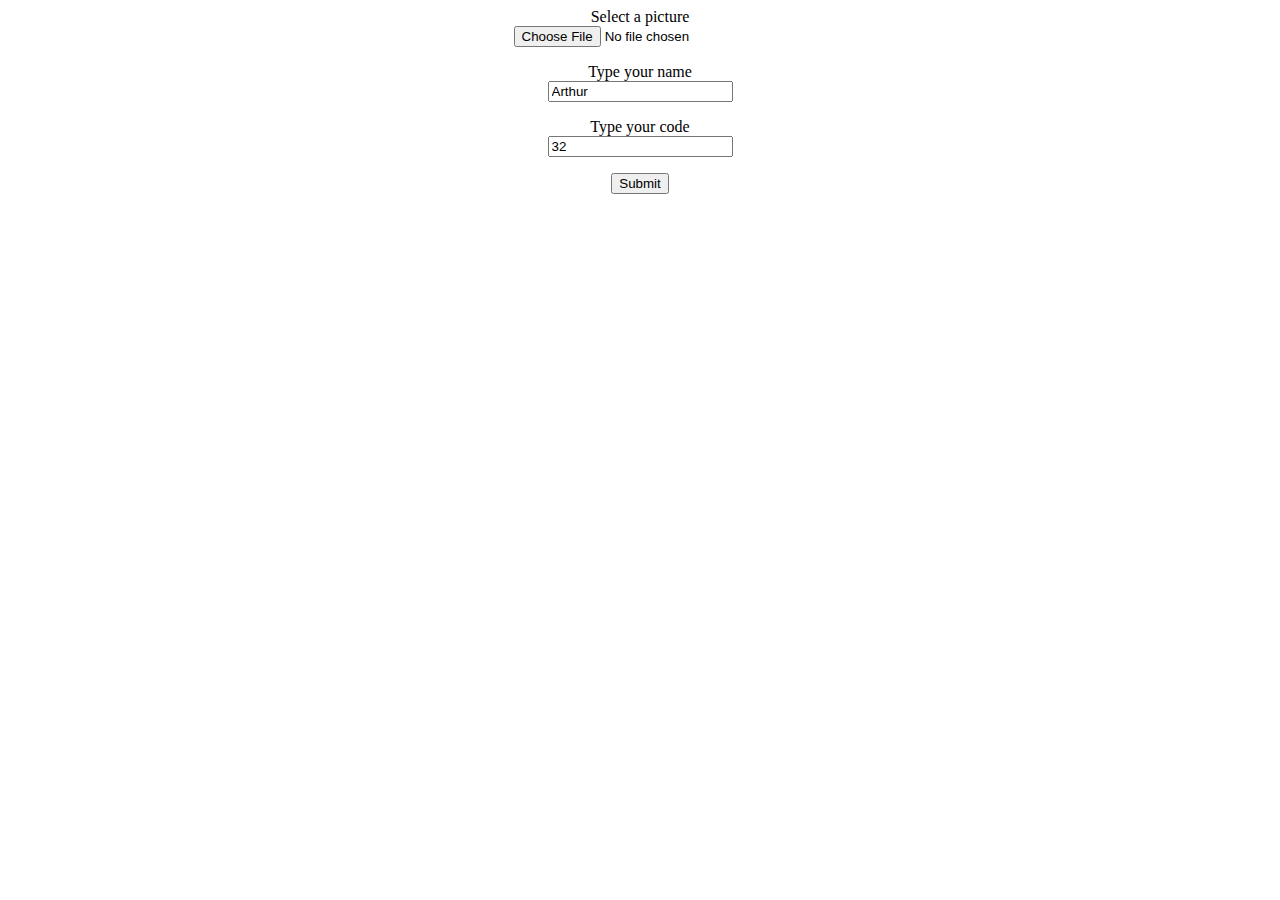
<file: python/form-multidata/source/index.html>
<html>

<body>
    <form id="imageUploader" action="/multipart-form/" enctype="multipart/form-data" method="post">
        <label for="files">Select a picture</label>
        <input name="files" type="file" accept="image/png, image/jpeg">
        <label for="name">Type your name</label>
        <input name="name" value="Arthur">
        <label for="code">Type your code</label>
        <input name="code" value="32">
        <input id="btnUploadAvatar" type="submit">
    </form>
</body>

</html>

<style>
    form {
        display: flex;
        flex-direction: column;
        align-items: center;
        justify-content: space-between;
    }

    input {
        margin-bottom: 1rem;
    }
</style>
</file>
